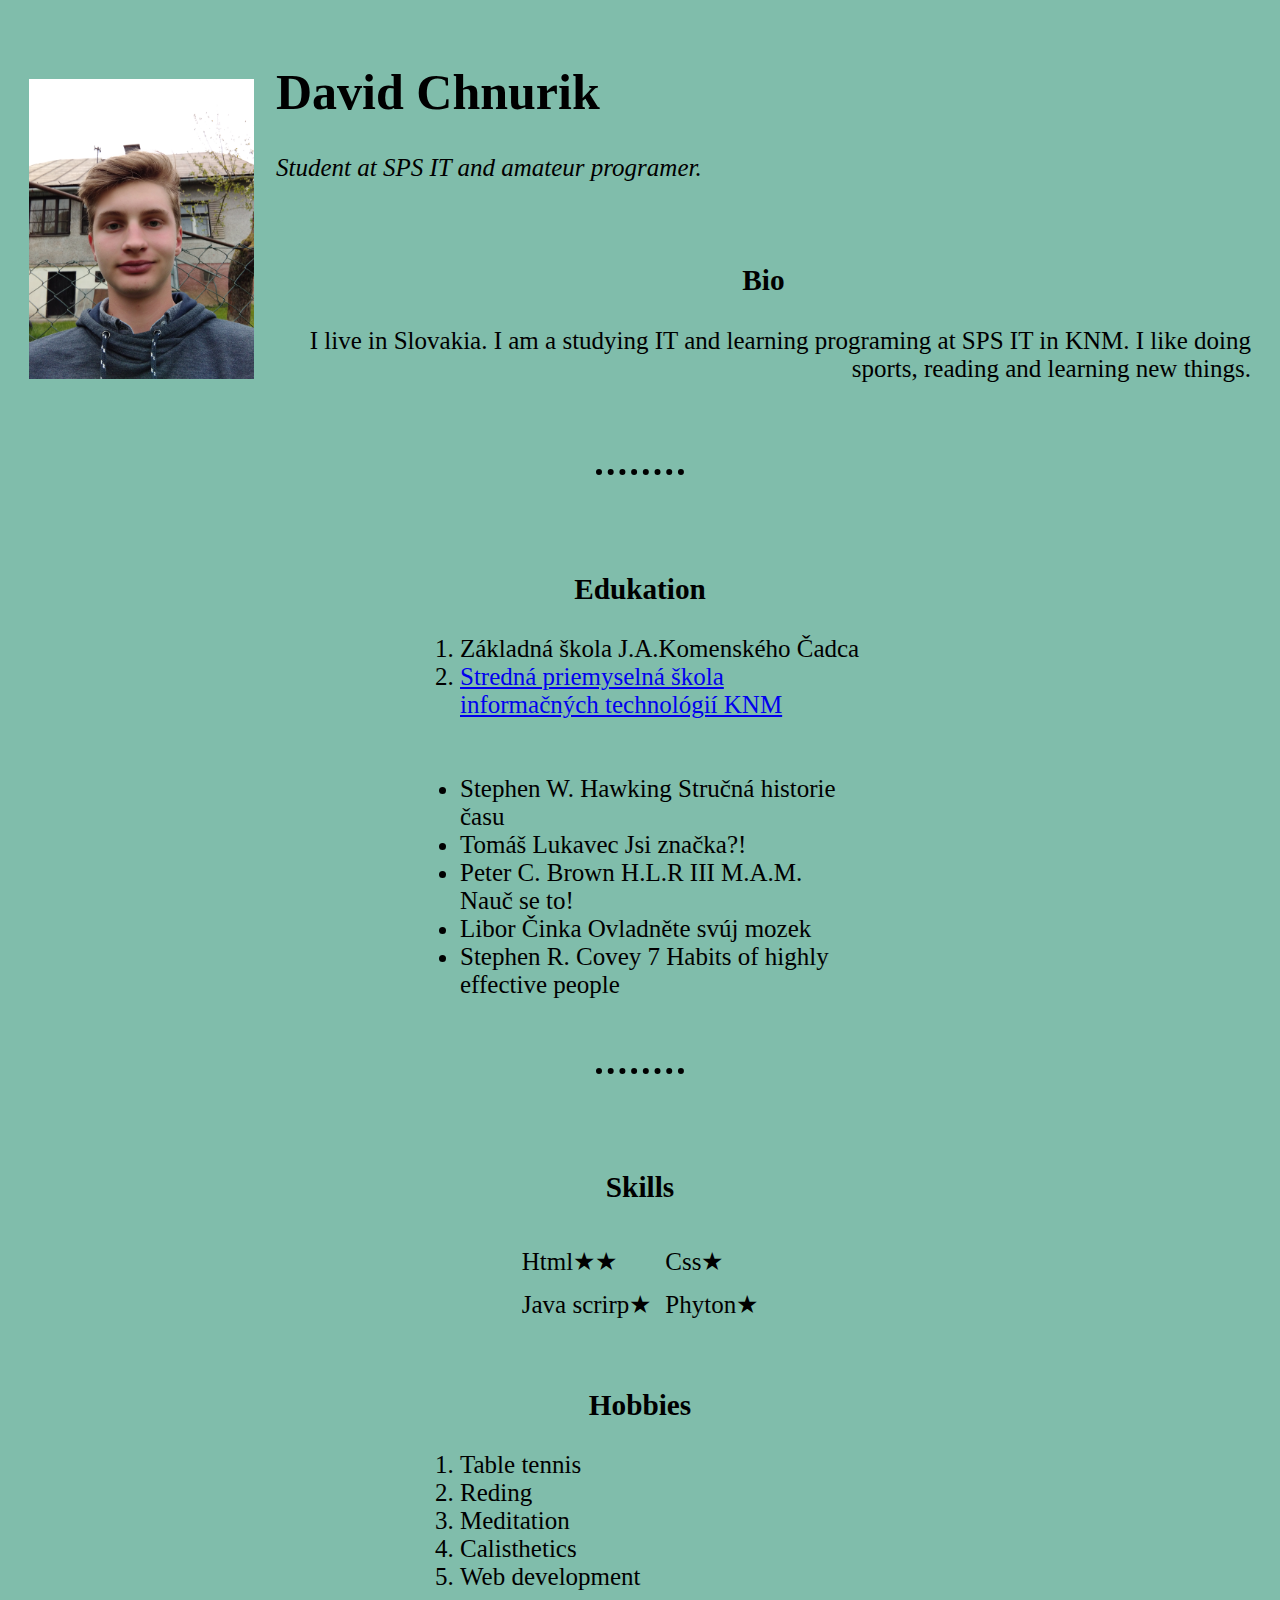
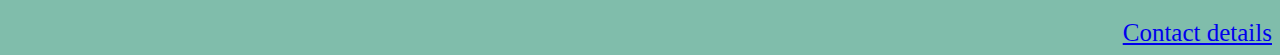
<file: index.html>
<!DOCTYPE html>
<html lang="en" dir="ltr">

<head>
  <meta charset="utf-8">
  <title>David´s Website </title>

<link rel="stylesheet" href="styles.css">
</head>


<body>
  <table cellspacing="20">
    <tr>
      <td>
        <img height="300" src="david.jpg" alt="my photo">
      </td>
      <td>

        <h1> David Chnurik </h1>
        <p><em> Student at SPS IT and amateur programer. </em></p>


        <br>
        <h3>Bio</h3>
        <section>
          <p>I live in Slovakia. I am a studying IT
            and learning programing at SPS IT in
            KNM. I like doing sports, reading and
            learning new things.</p>
        </section>
        <br>
      </td>
    </tr>
  </table>
  <hr>
  <br>
  <br>
  <h3>Edukation</h3>
  <ol>
    <li>Základná škola J.A.Komenského Čadca <br>
    </li>
    <li> <a href="http://www.spsknm.sk/ssknm/">Stredná priemyselná škola informačných technológií KNM</a>
    </li>
  </ol>
  <br>
  <br>

  <ul>
    <li>Stephen W. Hawking Stručná historie času</li>
    <li>Tomáš Lukavec Jsi značka?!</li>
    <li>Peter C. Brown H.L.R III M.A.M. Nauč se to!</li>
    <li>Libor Činka Ovladněte svúj mozek</li>
    <li>Stephen R. Covey 7 Habits of highly effective people</li>
  </ul>
  <br>
  <br>
  <hr>
  <br>
  <br>
  <article class="skills-sekcia">
    <h3>Skills</h3>
    <table cellspacing="12">

      <tr>
        <td>Html★★</td>
        <td>Css★</td>
      </tr>

      <tr>
        <td>Java scrirp★</td>
        <td>Phyton★</td>
      </tr>
    </table>
  </article>
  <br>

  <h3> Hobbies</h3>
  <ol>
    <li>Table tennis</li>
    <li>Reding</li>
    <li>Meditation</li>
    <li>Calisthetics</li>
    <li>Web development</li>
  </ol>
  <br>
  <section>
    <a href="Contact.html">Contact details</a>
  </section>



</body>

</html>
</file>
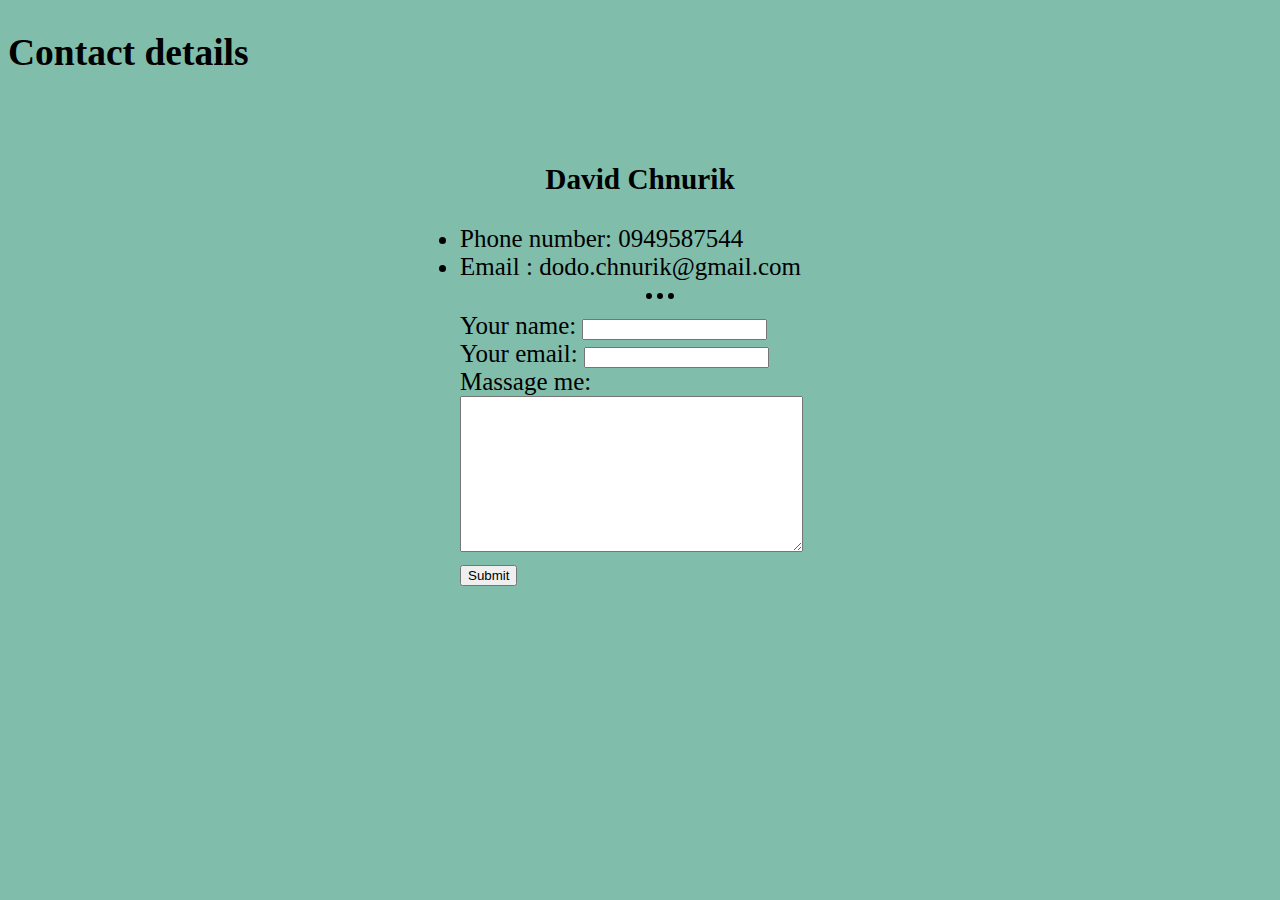
<file: Contact.html>
<!DOCTYPE html>
<html lang="en" dir="ltr">

<head>
  <meta charset="utf-8">
  <title>Contact details</title>
<link rel="stylesheet" href="styles.css">
</head>

<body>
  <h2>Contact details</h2>
  <br>
  <h3>David Chnurik</h3>
  <ul>
    <li>Phone number: 0949587544</li>
    <li>Email : dodo.chnurik@gmail.com</li>
    <hr>
    <form action="mailto:dodo.chnurik@gmail.com" method="post" enctype="text/plain">
      <label>Your name:</label>
      <input type="text" name="yourName">
      <br>
      <label>Your email:</label>
      <input type="email" name="yourEmail" value="">
      <br>
      <label>Massage me:</label>
      <br>
      <textarea name="yourMassage" rows="10" cols="40"></textarea>
      <br>
      <input type="submit" name="">
    </form>
  </ul>
</body>

</html>
</file>
<file: styles.css>
body {
    font-size: 25px;
    background-color: #80bdab;
  }

  hr {
    border-style: dotted none none;
    border-width: 6px;
    color: black;
    width: 7%;
  }

  h3 {
    text-align: center;
  }

  table {
    margin: 0 auto;
  }

  ol {
    max-width: 400px;
    margin: 0 auto;
  }

  ul {
    max-width: 400px;
    margin: 0 auto;
  }

  section {
    text-align: right;
  }
</file>
